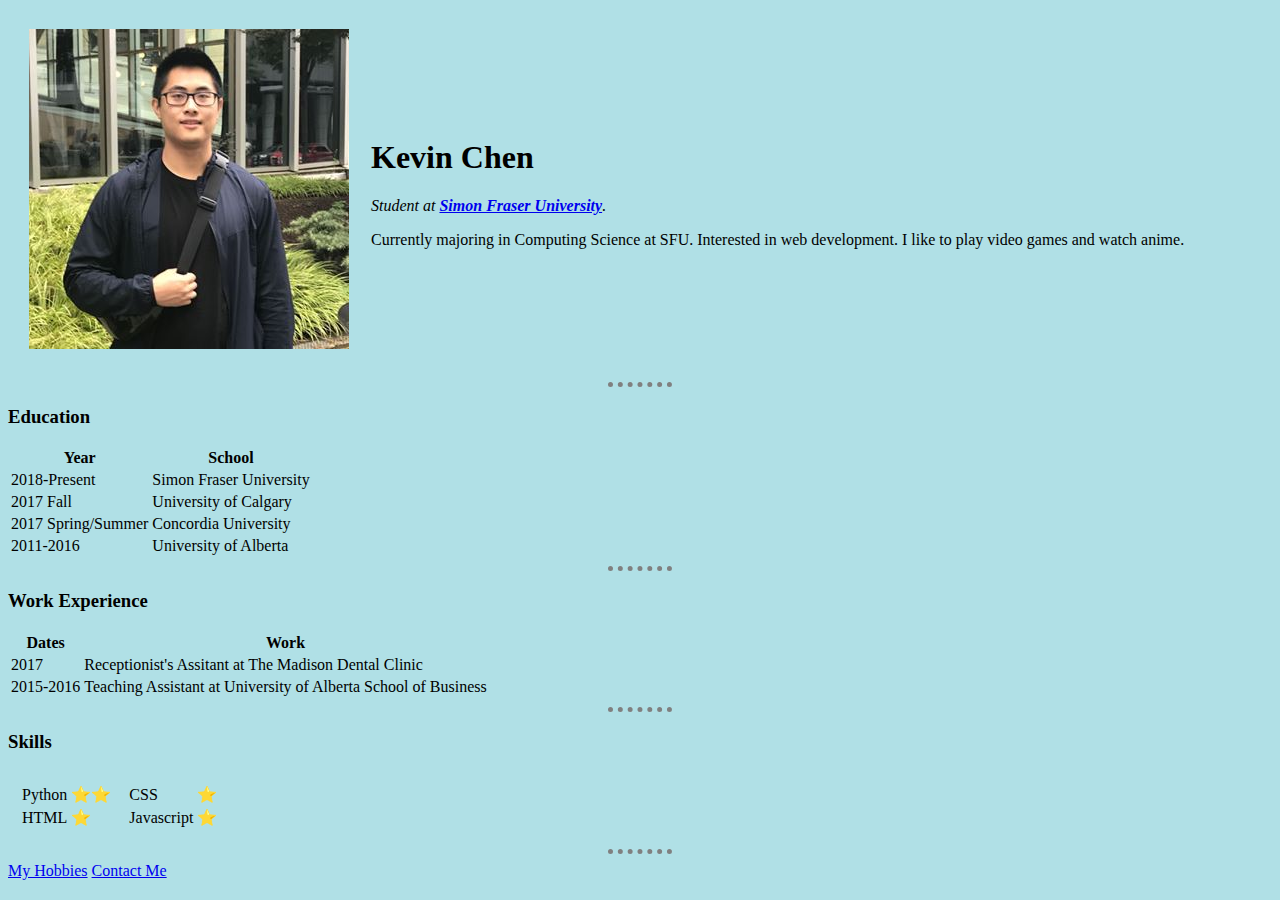
<file: index.html>
<!DOCTYPE html>
<html>
    <head>
        <meta charset="UTF-8">
        <title>Kevin's Personal Site</title>
        <link rel="stylesheet" href="css/styles.css">
    </head>
    <body>
        <table cellspacing="20">
            <tr>
                <td><img src="images/kevin.jpg" alt="Kevin's Personal Picture"></td>
                <td>   <h1>Kevin Chen</h1>
                    <p><em>Student at <strong><a href="https://www.sfu.ca/">Simon Fraser University</a></strong>.</em></p>
                    <p>Currently majoring in Computing Science at SFU. Interested in web development. I like to play video games and watch anime.</p></td>
            </tr>
        </table>
        <hr>
        <h3>Education</h3>
        <table>
            <thead>
                <tr>
                    <th>Year</th>
                    <th>School</th>
                </tr>
            </thead>
            <tbody>
                <tr>
                    <td>2018-Present</td>
                    <td>Simon Fraser University</td>
                </tr>
                <tr>
                    <td>2017 Fall</td>
                    <td>University of Calgary</td>
                </tr>
                <tr>
                    <td>2017 Spring/Summer</td>
                    <td>Concordia University</td>
                </tr>
                <tr>
                    <td>2011-2016</td>
                    <td>University of Alberta</td>
                </tr>
            </tbody>
        </table>

        <hr>
        <h3>Work Experience</h3>
        <table>
            <thead>
                <tr>
                    <th>Dates</th>
                    <th>Work</th>
                </tr>
            </thead>
            <tbody>
                <tr>
                    <td>2017</td>
                    <td>Receptionist's Assitant at The Madison Dental Clinic</td>
                </tr>
                <tr>
                    <td>2015-2016</td>
                    <td>Teaching Assistant at University of Alberta School of Business</td>
                </tr>
            </tbody>
        </table>
        
        <hr>
        <h3>Skills</h3>
        <table cellspacing="10">
            <tr>
                <td>
                    <table>
                        <tr>
                            <td>Python</td>
                            <td>⭐️⭐</td>
                        </tr>
                        <tr>
                            <td>HTML</td>
                            <td>⭐️</td>
                        </tr>
                    </table>
                </td>
                <td>
                    <table>
                        <tr>
                            <td>CSS</td>
                            <td>⭐️</td>
                        </tr>
                        <tr>
                            <td>Javascript</td>
                            <td>⭐️</td>
                        </tr>
                    </table>
                </td>
            </tr>
        </table>

        <hr>
        <a href="hobbies.html">My Hobbies</a>
        <a href="contact.html">Contact Me</a>
    </body>
</html>
</file>
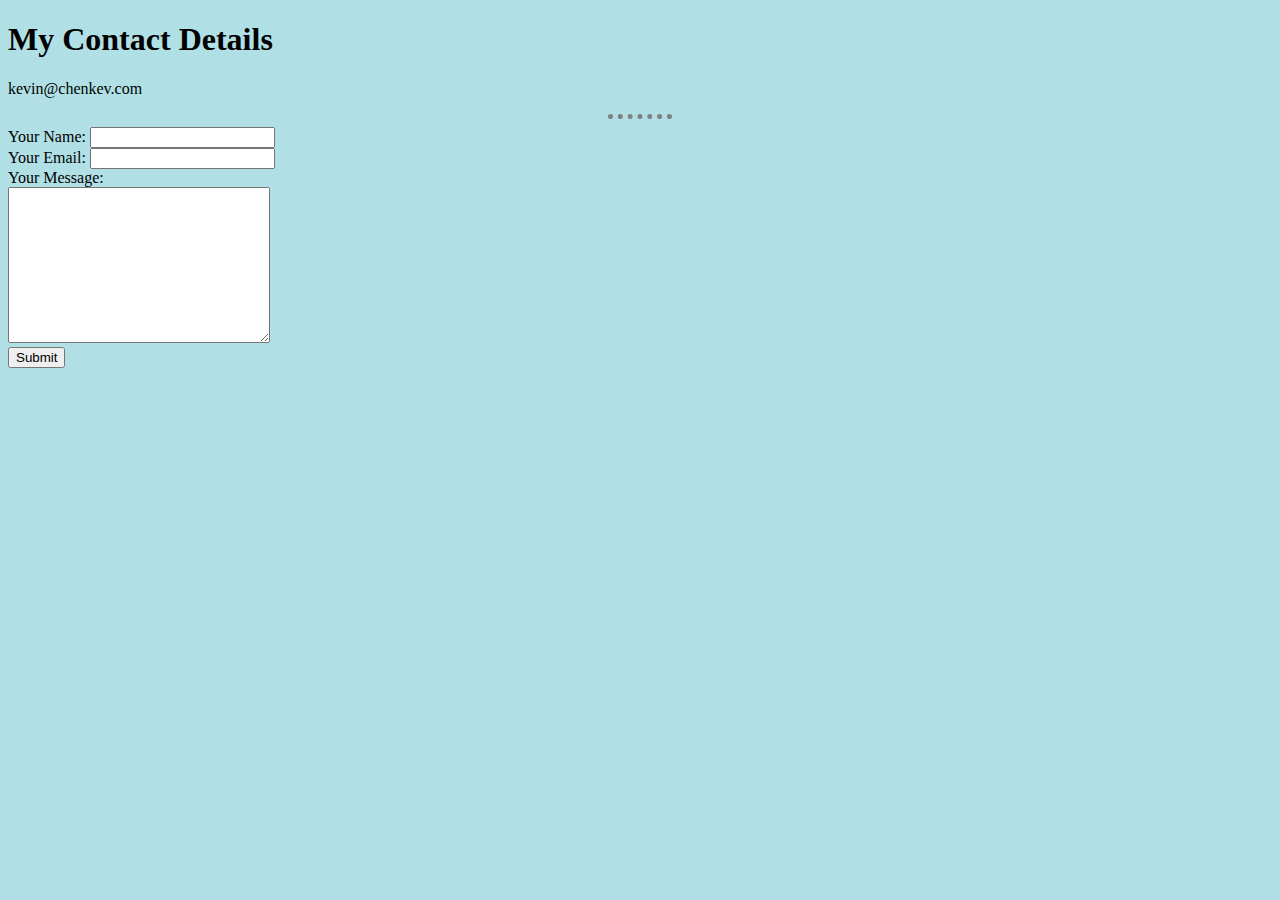
<file: contact.html>
<!DOCTYPE html>
<html lang="en">
<head>
    <meta charset="UTF-8">
    <title>Contact Me</title>
    <link rel="stylesheet" href="css/styles.css">
</head>
<body>
    <h1>My Contact Details</h1>
    <p>kevin@chenkev.com</p>
    <hr>
    <form action="mailto:kevin@chenkev.com" method="post" enctype="text/plain">
        <label>Your Name:</label>
        <input type="text" name="yourName"><br>
        <label>Your Email:</label>
        <input type="email" name="yourEmail"><br>
        <label >Your Message:</label><br>
        <textarea name="yourMessage" id="" cols="30" rows="10"></textarea><br>
        <input type="submit">
    </form>
</body>
</html>
</file>
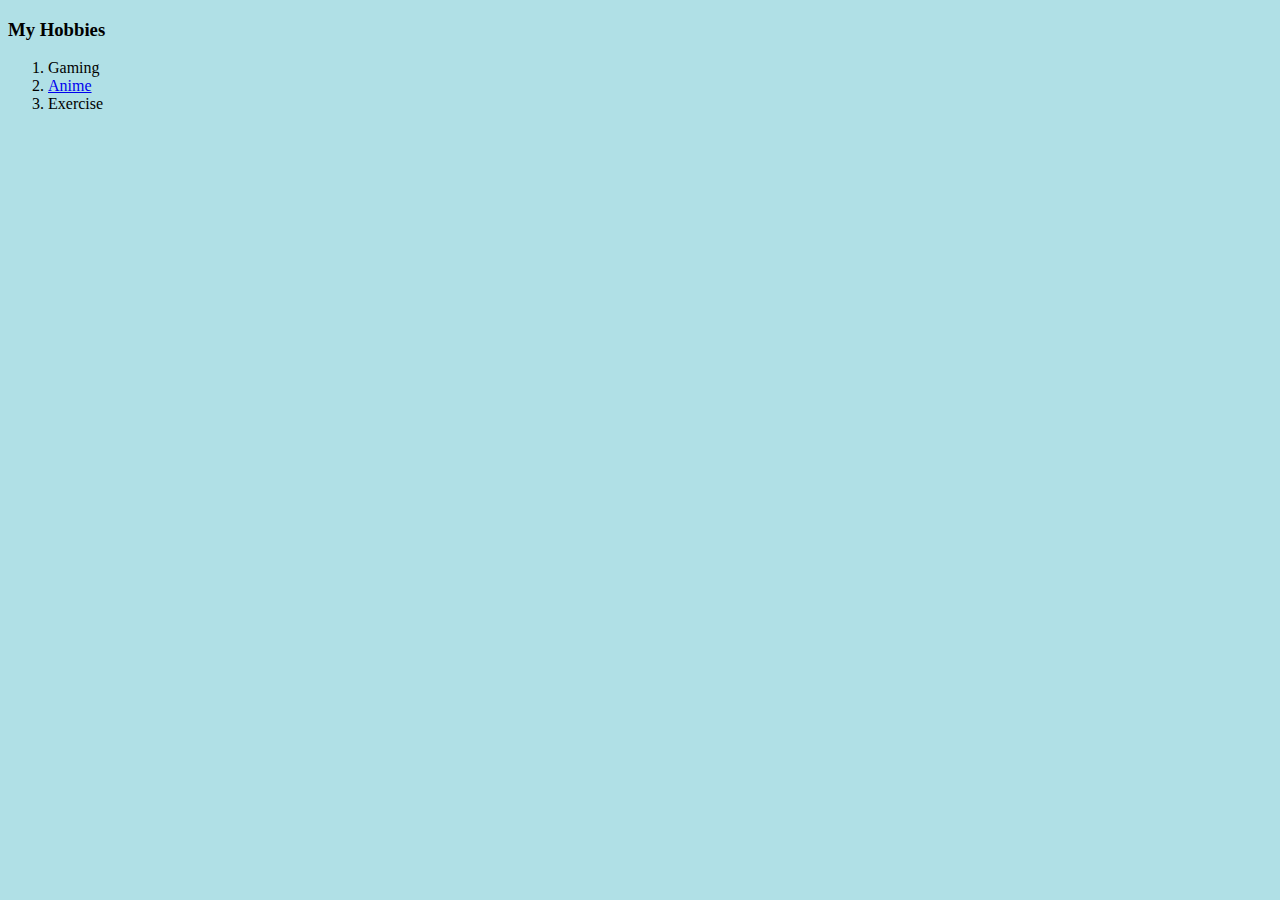
<file: hobbies.html>
<!DOCTYPE html>
<html lang="en">
<head>
    <meta charset="UTF-8">
    <title>My Hobbies</title>
    <link rel="stylesheet" href="css/styles.css">
</head>
<body>
        <h3>My Hobbies</h3>
        <ol>
            <li>Gaming</li>
            <li><a href="https://myanimelist.net/animelist/kumakev">Anime</a></li>
            <li>Exercise</li>
        </ol>
</body>
</html>
</file>
<file: css/styles.css>
body {
    background-color:powderblue;
}

hr {
    border-style: none;
    border-top-style: dotted;
    border-color: grey;
    border-width: 5px;
    width: 5%;
}
</file>
